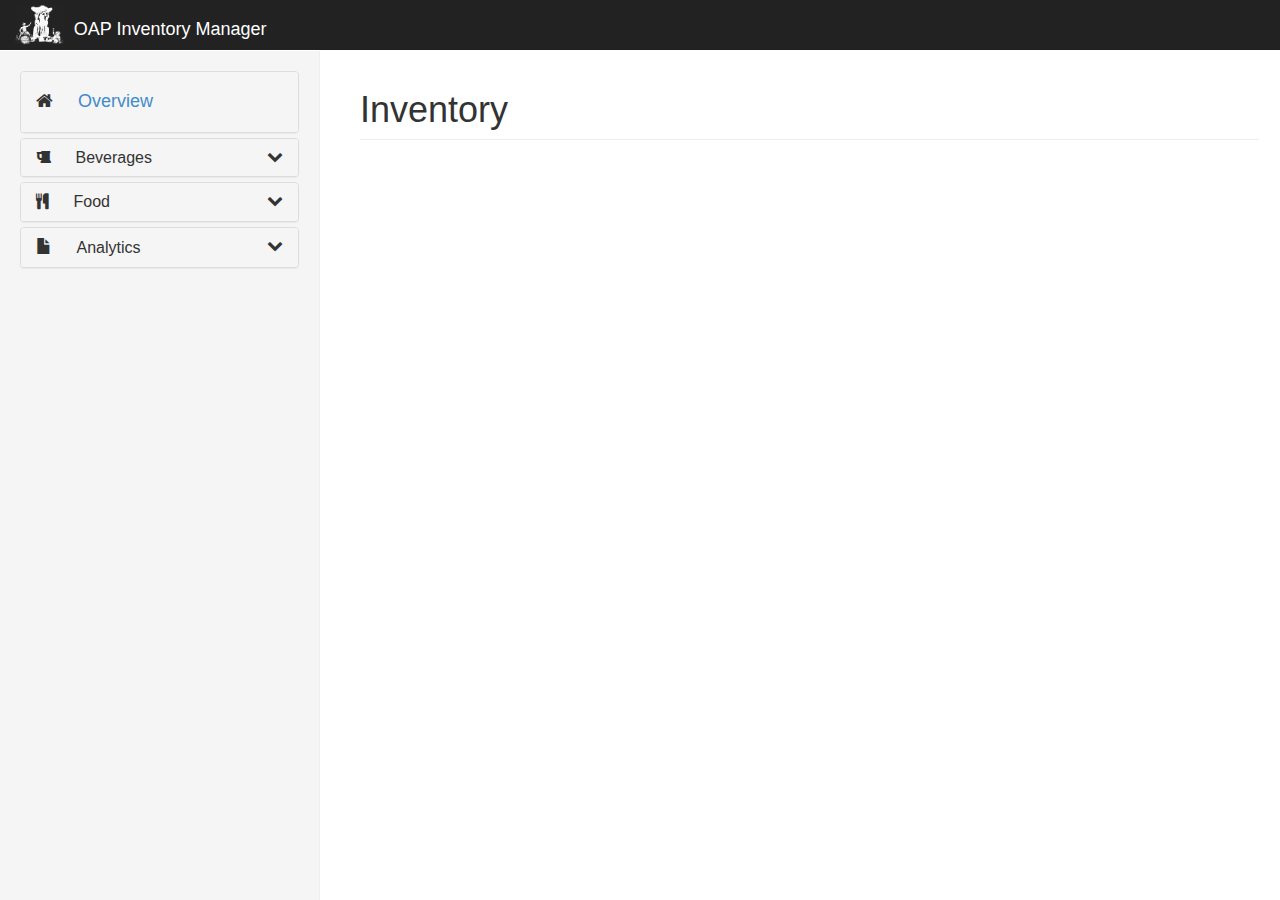
<file: index.html>
<!DOCTYPE html>
<html lang="en">
  <head>
    <meta charset="utf-8">
    <meta http-equiv="X-UA-Compatible" content="IE=edge">
    <meta name="viewport" content="width=device-width, initial-scale=1">
    <meta name="description" content="">
    <meta name="author" content="">
    <link rel="shortcut icon" href="../../assets/ico/favicon.ico">

    <title>OApp main page</title>

    <!-- Bootstrap core CSS -->
	<script src="js\jquery-2.1.1.min.js"></script>
	<script src="js\bootstrap.min.js"></script>
    <link href="css\bootstrap.min.css" rel="stylesheet">
	

    <!-- Custom styles for this template -->
    <link href="css\oappMain.css" rel="stylesheet">
	<link href="css\component.css" rel="stylesheet">
	<link href="css\font-awesome.min.css" rel="stylesheet">
	
	<!--Accordion Script -->
	<script src="js\accordion.js"></script>
	
    <!-- Just for debugging purposes. Don't actually copy this line! -->
    <!--[if lt IE 9]><script src="../../assets/js/ie8-responsive-file-warning.js"></script><![endif]-->

    <!-- HTML5 shim and Respond.js IE8 support of HTML5 elements and media queries -->
    <!--[if lt IE 9]>
      <script src="https://oss.maxcdn.com/libs/html5shiv/3.7.0/html5shiv.js"></script>
      <script src="https://oss.maxcdn.com/libs/respond.js/1.4.2/respond.min.js"></script>
    <![endif]-->
  </head>

  <body>	 
	<!--ASFOUR STUFF <div class="container">
		<ul id="gn-menu" class="gn-menu-main">
			<li class="gn-trigger">
				<a class="gn-icon gn-icon-menu"><span>Menu</span></a>
				<nav class="gn-menu-wrapper">
					<div class="gn-scroller">
						<ul class="gn-menu">
							<li class="gn-search-item">
								<input placeholder="Search" type="search" class="gn-search">
								<a class="gn-icon gn-icon-search"><span>Search</span></a>
							</li>
							<li>
								<a class="gn-icon gn-icon-download">Products</a>
							</li>
						</ul>
					</div><!-- /gn-scroller -->
				<!-- SECONDARY COMMENT BECAUSE THE OTHER ENDS ^</nav>
			</li>
			<li><a>OAP INVENTORY MANAGER</a></li>
			<li><a><span>Remove Product</span></a></li>
			<li><a><span>Add Product</span></a></li>
		</ul>
	</div><!-- /container -->

     <div class="navbar navbar-inverse navbar-fixed-top" role="navigation">
      <div class="container-fluid">
       <!--<div class="navbar-header">
         <button type="button" class="navbar-toggle" data-toggle="collapse" data-target=".navbar-collapse">
            <span class="sr-only">Toggle navigation</span>
            <span class="icon-bar"></span>
            <span class="icon-bar"></span>
            <span class="icon-bar"></span>

          </button>-->
		 <div class="navbar-header">
		  <button type="button" class="navbar-toggle" data-toggle="collapse" data-target=".sidebar">
			 <span class="sr-only">Toggle navigation</span>
             <span class="icon-bar"></span>
             <span class="icon-bar"></span>
             <span class="icon-bar"></span>
           </button>
        <a class="navbar-brand" href="index.html"><img  id="oapIcon" height="40px" src="oapIconB.jpg"  alt="The best place on Earth">OAP Inventory Manager</a>
        </div>
		
        <!--<div class="navbar-collapse collapse">
          <ul class="nav navbar-nav navbar-right">
            <li><a href="add.html">Add Product</a></li>
            <li><a href="remove.html">Remove Item</a></li>
            <li><a href="connectionTest.php">Test Page</a></li>
          </ul>
          <form class="navbar-form navbar-right">
            <input type="text" class="form-control" placeholder="Search...">
          </form>
        </div>-->
      </div>

    </div>

    <div class="container-fluid" id="sidebar" role="navigation">
	
		<div class="row">
			<div class="col-sm-3 col-md-2 sidebar">
				<!-- Split button 
				<div class="btn-group">
					<button type="button" class="btn btn-info">Beverages</button>
					<button type="button" class="btn btn-info dropdown-toggle" data-toggle="dropdown">
						<span class="caret"></span>
						<span class="sr-only">Toggle Dropdown</span>
					</button>
				<ul class="dropdown-menu" role="menu">
				<li><a href="#">Sleeman</a></li>
				<li><a href="#">Guiness</a></li>
				<li><a href="#">Smirnoff</a></li>
				<li><a href="#">Soda</a></li>
				</ul>
				</div>
				<div class="btn-group">
					<button type="button" class="btn btn-info">Food</button>
					<button type="button" class="btn btn-info dropdown-toggle" data-toggle="dropdown">
						<span class="caret"></span>
						<span class="sr-only">Toggle Dropdown</span>
					</button>
				<ul class="dropdown-menu" role="menu">
				<li><a href="#">Burgers</a></li>
				<li><a href="#">Chicken</a></li>
				<li><a href="#">Hot Dogs</a></li>
				<li><a href="#">Veggie</a></li>
				</ul>
				</div> -->
				<!--
				<ul class="nav nav-sidebar" id="accordion">
					<li><div><a id="category" href="productPage.html">Food</a><a href="#"><span class="glyphicon glyphicon-chevron-down pull-right"></span></a></div>
						<ul>
							<li><a href="#">Burger</a></li>
							<li><a href="#">Chicken</a></li>
							<li><a href="#">Veggie</a></li>
						</ul>
					</li>
					<li><div><a id="category" href="productPage.html">Beverages</a><a href="#"><span class="glyphicon glyphicon-chevron-down pull-right"></span></a></div>
						<ul>
							<li><a href="#">Beer</a></li>
							<li><a href="#">Smirnoff</a></li>
							<li><a href="#">Non-Alcoholic</a></li>
						</ul>
					</li>
				</ul> 
				-->
				<div class="panel-group" id="accordion">
				<div class="panel panel-default">
                    <div class="panel-heading">
                        <h4 class="active">
                            <i class="fa fa-home"></i>
                            <a href ="#">Overview</a>
                        </h4>
                    </div>
                    
                </div>
                <div class="panel panel-default">
                    <div class="panel-heading">
                        <h4 class="panel-title">
                            <i class="fa fa-beer"></i>
                            <a href = productPage.html>Beverages</a><i data-toggle="collapse" data-parent="#accordion" href="#collapseOne" class="fa fa-chevron-down pull-right"></i>
                        </h4>
                    </div>
                    <div id="collapseOne" class="panel-collapse collapse">
                        <div class="panel-body">
                            <table class="table">
                                <tr>
                                    <td>
                                        <a href="#">Sleeman</a>
										<span class="badge">4</span>
                                    </td>
                                </tr>
                                <tr>
                                    <td>
                                        <a href="#">Sapporo</a>
										<span class="badge">7</span>
                                    </td>
                                </tr>
                                <tr>
                                    <td>
                                        <a href="#">Guiness</a>
										<span class="badge">8</span>
                                    </td>
                                </tr>
                                <tr>
                                    <td>
                                        <a href="#">Soda</a>
                                        <span class="badge">11</span>
                                    </td>
                                </tr>
                            </table>
                        </div>
                    </div>
                </div>
                <div class="panel panel-default">
                    <div class="panel-heading">
                        <h4 class="panel-title">
                            <i class="fa fa-cutlery"></i>
                            <a href = productPage.html>Food</a><i data-toggle="collapse" data-parent="#accordion" href="#collapseTwo" class="fa fa-chevron-down pull-right"></i>
                        </h4>
                    </div>
                    <div id="collapseTwo" class="panel-collapse collapse">
                        <div class="panel-body">
                            <table class="table">
                                <tr>
                                    <td>
                                        <a href="#">Burgers</a>
										<span class="badge">4</span>
                                    </td>
                                </tr>
                                <tr>
                                    <td>
                                        <a href="#">Chicken</a>
										<span class="badge">7</span>
                                    </td>
                                </tr>
                                <tr>
                                    <td>
                                        <a href="#">Hot Dogs</a>
										<span class="badge">8</span>
                                    </td>
                                </tr>
                                <tr>
                                    <td>
                                        <a href="#">Veggie</a>
                                        <span class="badge">11</span>
                                    </td>
                                </tr>
                            </table>
                        </div>
                    </div>
                </div>
                <div class="panel panel-default">
                    <div class="panel-heading">
                        <h4 class="panel-title">
                            <span class="glyphicon glyphicon-file"></span>
                            <a href = productPage.html>Analytics</a><i data-toggle="collapse" data-parent="#accordion" href="#collapseThree" class="fa fa-chevron-down pull-right"></i>
                        </h4>
                    </div>
                    <div id="collapseThree" class="panel-collapse collapse">
                        <div class="panel-body">
                            <table class="table">
                                <tr>
                                    <td>
                                        <span class="glyphicon glyphicon-usd"></span><a href="#">Sales</a>
                                    </td>
                                </tr>
                            </table>
                        </div>
                    </div>
                </div>
            </div>
			</div>
			    
		</div>
	</div> 
	<div class="col-sm-9 col-sm-offset-3 col-md-10 col-md-offset-2 main">
				<h1 class="page-header">Inventory</h1>
	</div>      


    <!-- Bootstrap core JavaScript
    ================================================== -->
    <!-- Placed at the end of the document so the pages load faster -->
   
    <!-- <script src="js/bootstrap.min.js"></script> -->

    <!--<script src="js\docs.min.js"></script>-->
	<script src="js\classie.js"></script>
	<!--<script src="js\gnmenu.js"></script>

	<script>
		new gnMenu( document.getElementById( 'gn-menu' ) );
	</script>-->
  </body>
</html>
</file>
